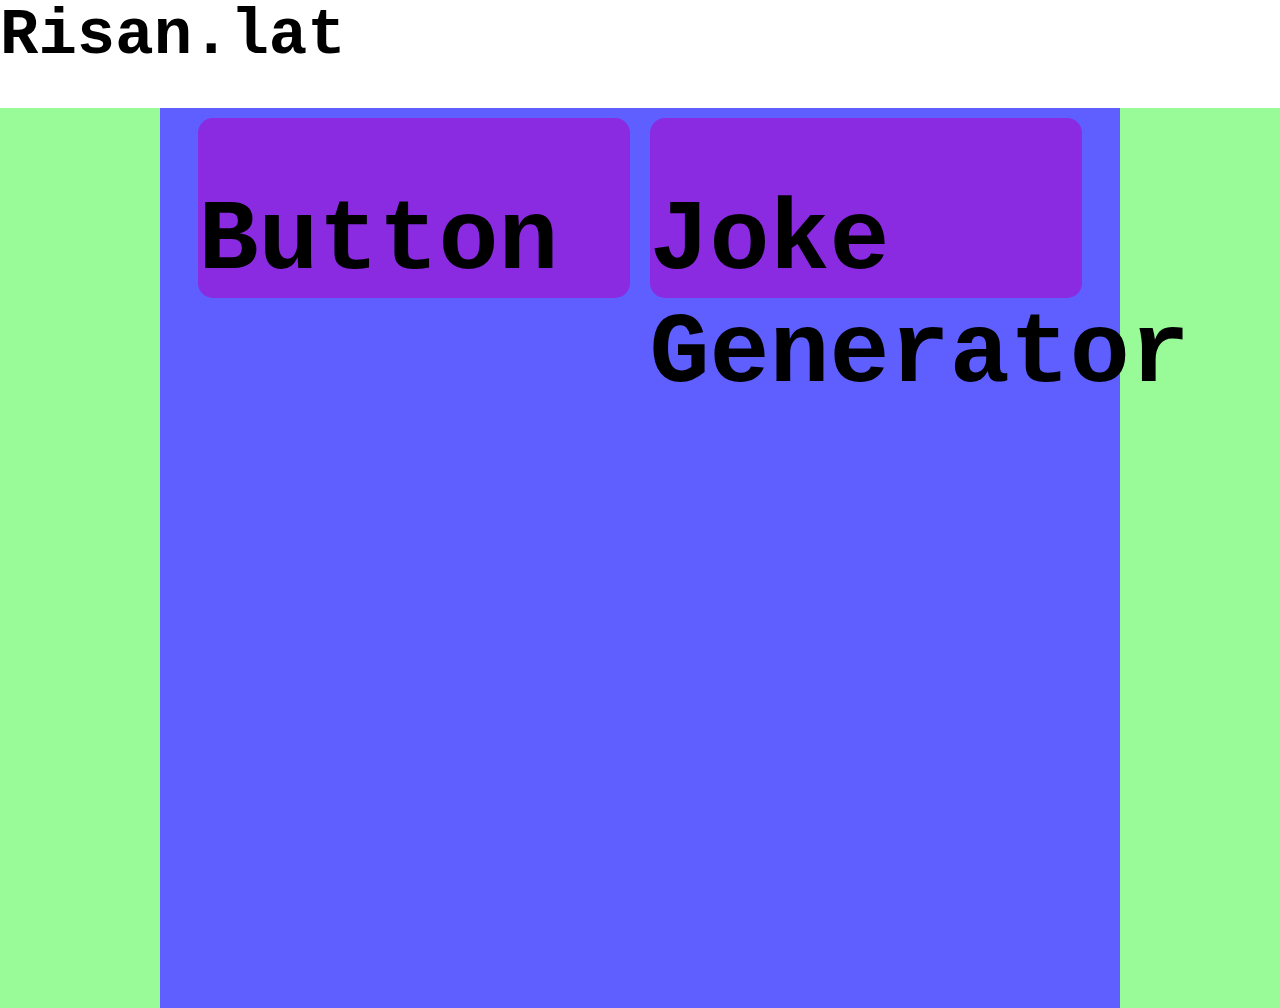
<file: index.html>
<!DOCTYPE html>
<html lang="en">
<head>
    <meta charset="UTF-8">
    <meta name="viewport" content="width=device-width, initial-scale=1.0">
    <title>Risan.lat</title>
    <link rel="stylesheet" href="home.css">
</head>
<body>
    <header>
        <h1 id="header">Risan.lat</h1>
    </header>
    <main>
        <div id="games">
            <div class="game" id="button">
                <h1>Button</h1>
            </div>
            <div class="game" id="joke">
                <h1>Joke Generator</h1>
            </div>
        <script src="home.js"></script>
    </main>
</body>
</html>
</file>
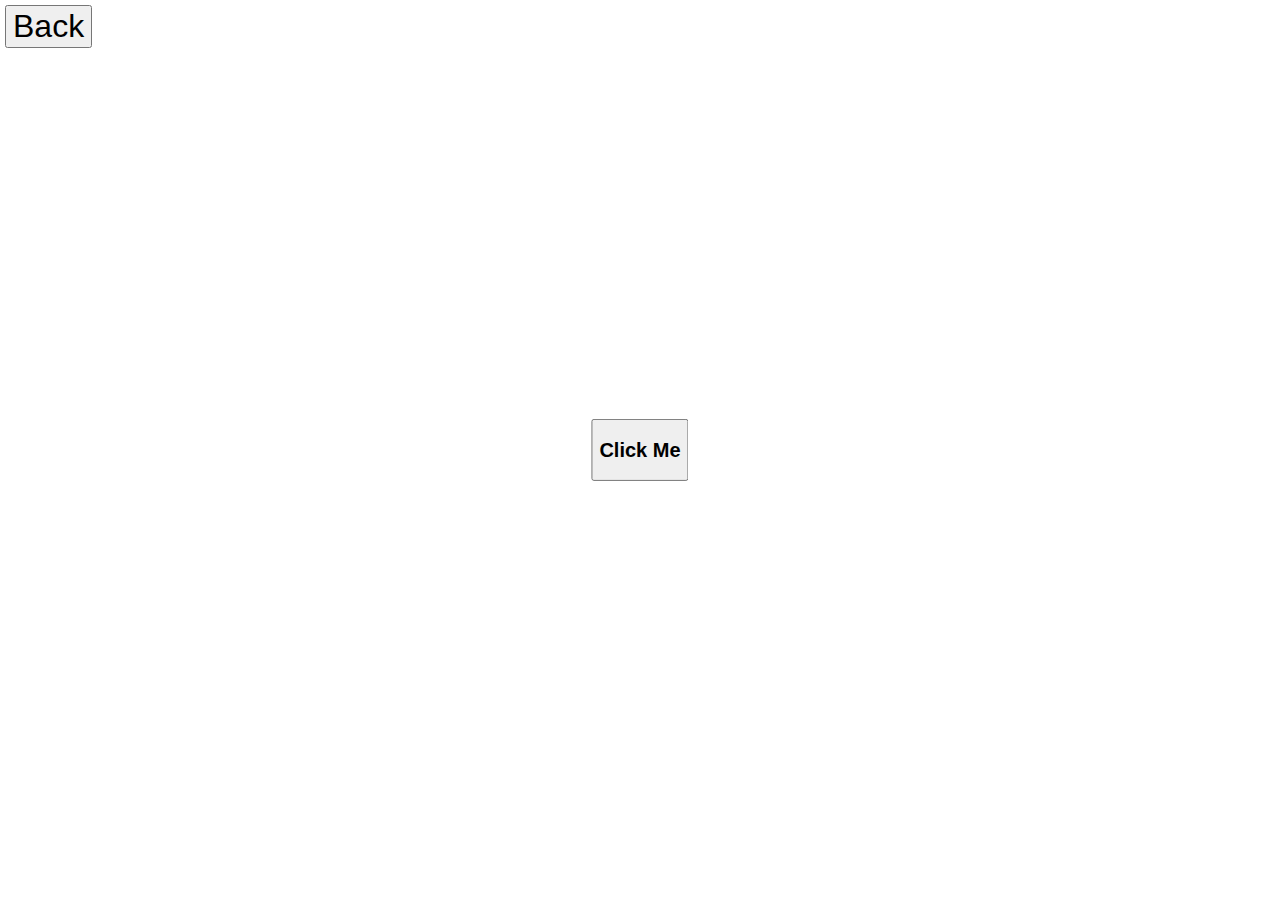
<file: button/index.html>
<!DOCTYPE html>
<html lang="en">
<head>
    <meta charset="UTF-8">
    <meta name="viewport" content="width=device-width, initial-scale=1.0">
    <title>Button</title>
    <link rel="stylesheet" href="button.css">
    <link rel="icon" href="/logo.png">
</head>
<body>
    <a href="/index.html"><button id="back">Back</button></a>
    <button id="button"><h2>Click Me</h2></button>
    <script src="button.js"></script>
</body>
</html>
</file>
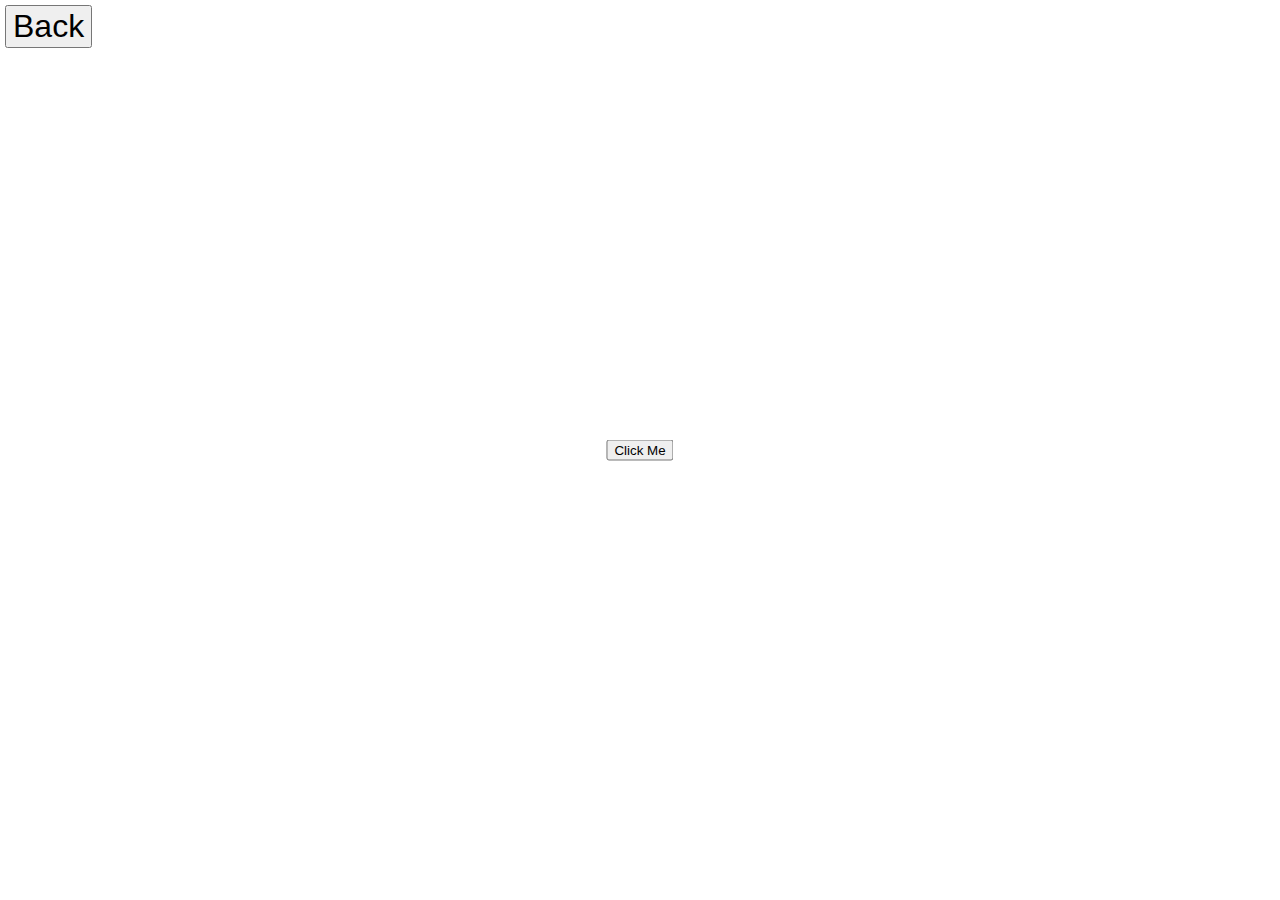
<file: games/button/index.html>
<!DOCTYPE html>
<html lang="en">
<head>
    <meta charset="UTF-8">
    <meta name="viewport" content="width=device-width, initial-scale=1.0">
    <title>Button</title>
    <link rel="stylesheet" href="button.css">
</head>
<body>
    <a href="/index.html"><button id="back">Back</button></a>
    <button id="button">Click Me</button>
    <script src="button.js"></script>
</body>
</html>
</file>
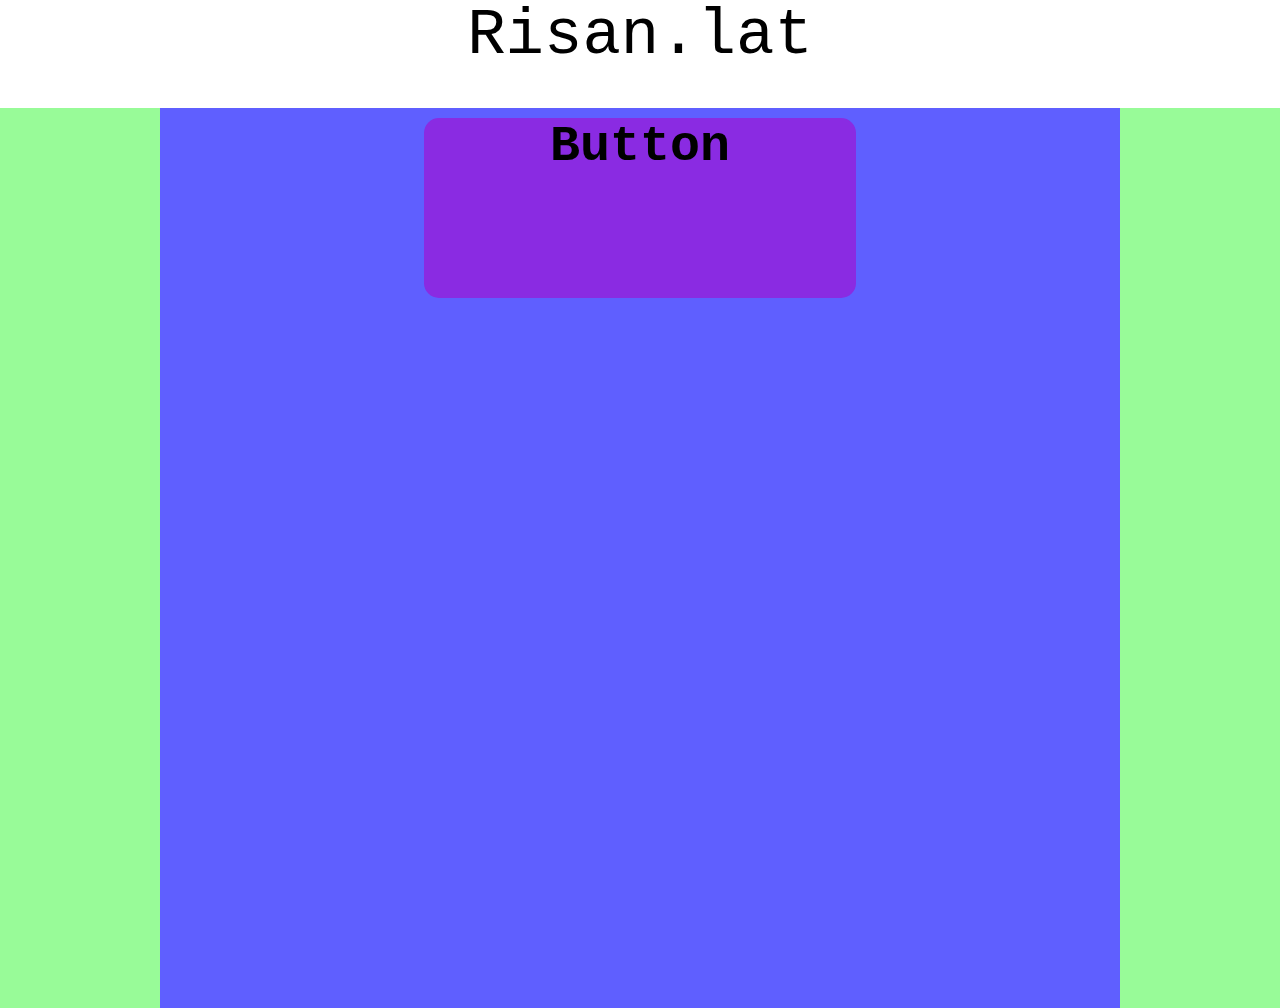
<file: home.html>
<!DOCTYPE html>
<html lang="en">
<head>
    <meta charset="UTF-8">
    <meta name="viewport" content="width=device-width, initial-scale=1.0">
    <title>Risan.lat</title>
    <link rel="stylesheet" href="home.css">
</head>
<body>
    <header>
        <center id="header">Risan.lat</center>
    </header>
    <main>
        <div id="games">
            <!--  Here is different games  -->
            <div class="game" id="button">
                <center>Button</center>
            </div>
        </div>
        <script src="home.js"></script>
    </main>
</body>
</html>
</file>
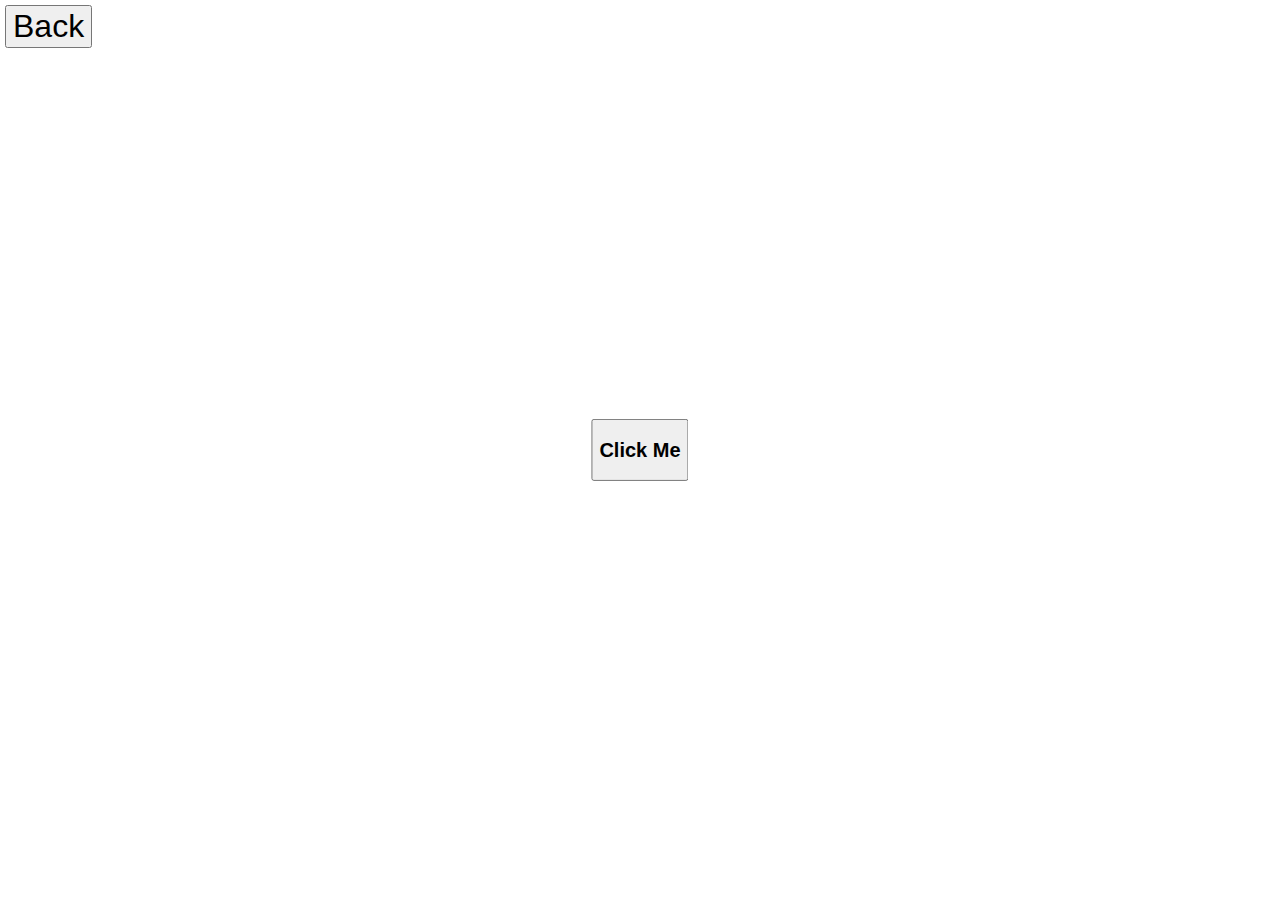
<file: button/button.html>
<!DOCTYPE html>
<html lang="en">
<head>
    <meta charset="UTF-8">
    <meta name="viewport" content="width=device-width, initial-scale=1.0">
    <title>Button</title>
    <link rel="stylesheet" href="button.css">
</head>
<body>
    <a href="/index.html"><button id="back">Back</button></a>
    <button id="button"><h2>Click Me</h2></button>
    <script src="button.js"></script>
</body>
</html>
</file>
<file: home.css>
html, body {
    height: 100%;
    width: 100%;
    margin: 0; /* Important to avoid unexpected spacing */
    padding: 0;
    max-width: 100%;
}


#header {
    position: absolute;
    top: 0;
    left: 0;
    width: 100vw;
    max-width: 100vw;
    margin: 0;
    height: 12vh;
    font-family: monospace;
    font-size: 5vw;
    background-color: rgb(255, 255, 255);
}

main {
    margin: 0;
    padding-top: 12vh;
    background-color: palegreen;
    justify-content: center;
    display: flex;
    height: 100%;
    max-width: 100vw;
}

#games {
    margin: 0;
    height: 100%;
    width: 960px;
    max-width: 95%;
    background-color: rgb(95, 95, 255);
    display: flex;
    flex-wrap: wrap; /* Allow children to wrap to the next line */
    padding: 0;
    justify-content: center;
}


.game {
    font-size: 50px;
    font-family: monospace, 'Courier New', Courier;
    font-weight: 900;
    width: 45%;
    margin: 1%;
    height: 20vh;
    background-color: blueviolet;
    border-radius: 15px;
}
</file>
<file: button/button.css>
html, body {
    height: 100%;
    width: 100%;
    margin: 0; /* Important to avoid unexpected spacing */
    padding: 0;
}

#button {
    position: absolute;
    top: 50%;
    left: 50%;
    transform: translate(-50%, -50%);
}
#button:hover {
    background-color: rgb(102, 240, 102);
}

#back {
    margin: 5px;
    font-size: 2em;
}
</file>
<file: games/button/button.css>
html, body {
    height: 100%;
    width: 100%;
    margin: 0; /* Important to avoid unexpected spacing */
    padding: 0;
}

#button {
    position: absolute;
    top: 50%;
    left: 50%;
    transform: translate(-50%, -50%);
}
#button:hover {
    background-color: rgb(102, 240, 102);
}

#back {
    margin: 5px;
    font-size: 2em;
}
</file>
